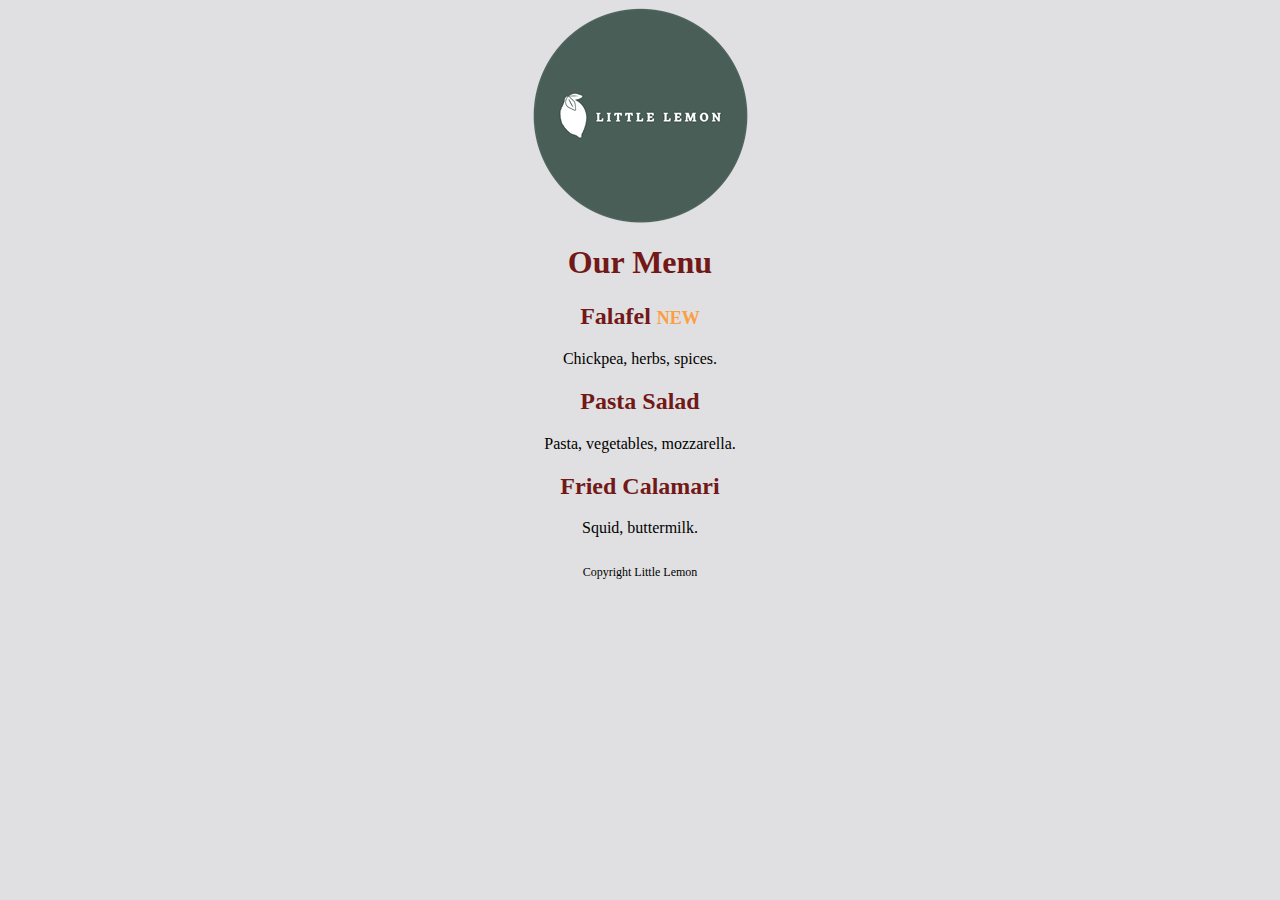
<file: lab2_стилізація сторінки/index.html>
<!DOCTYPE html>
<html>
<head>
    <title>Little Lemon</title>
    <link rel="stylesheet" href="styles.css">
</head>
<body>
    <div>
        <img src="logo.png" id="logo">
    </div>
    <div class="center-text">
        <h1>Our Menu</h1>
        <h2>Falafel <span>NEW</span></h2>
        <p>Chickpea, herbs, spices.</p>
        <h2>Pasta Salad</h2>
        <p>Pasta, vegetables, mozzarella.</p>
        <h2>Fried Calamari</h2>
        <p>Squid, buttermilk.</p>
    </div>
    <div class="center-text">
        <p id="copyright">
            Copyright Little Lemon
        </p>
    </div>
</body>
</html>
</file>
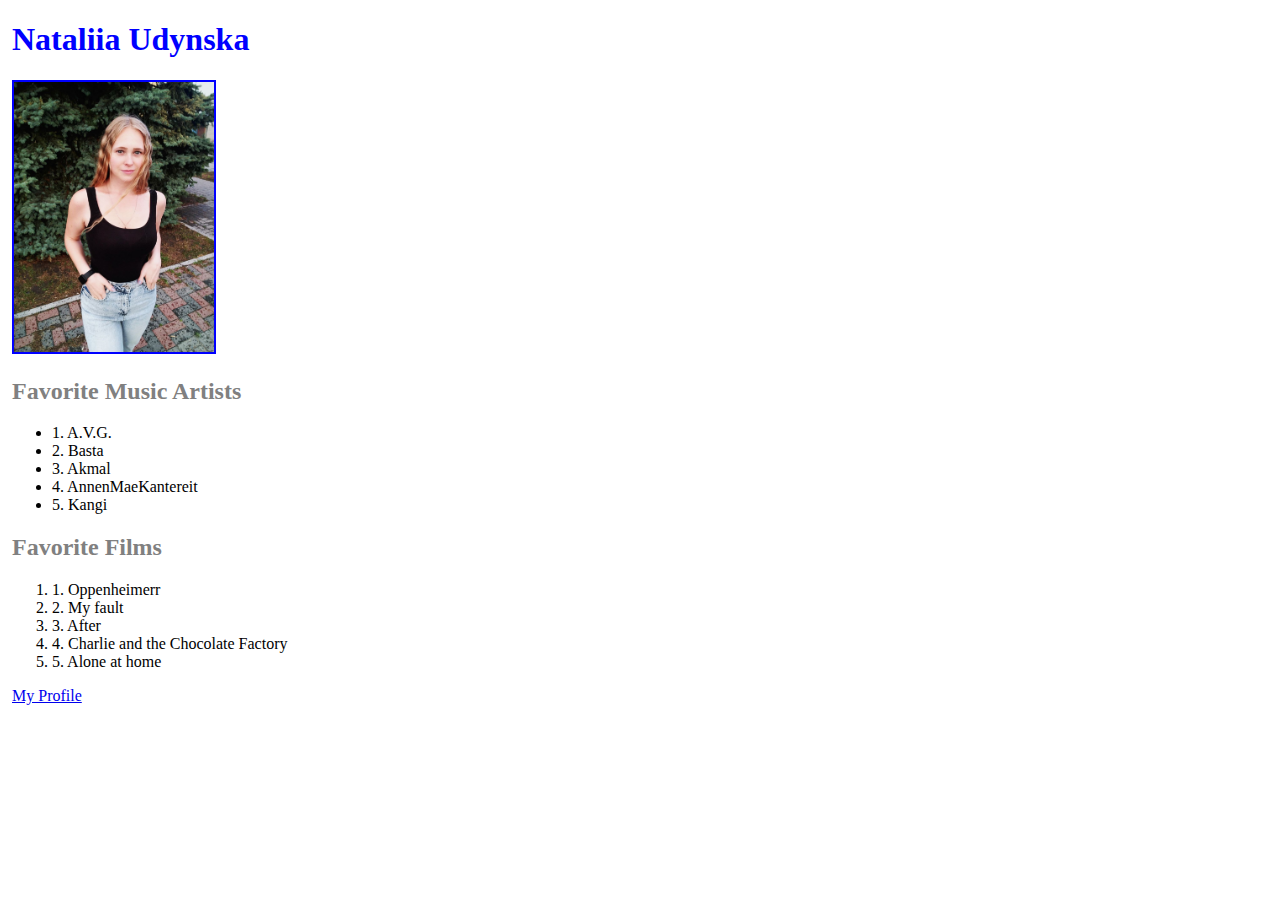
<file: lab3_створення та оформлення веб-сторінки/index.html>
<!DOCTYPE html>
<html>

<head>
    <title>Nataliia Udynska</title>
    <link rel="stylesheet" type="text/css" href="styles.css">
</head>

<body>
    <div>
        <h1>Nataliia Udynska</h1>
    </div>
    <div>
        <img src="my_photo.jpg" alt="My Photo" id="photo">
    </div>
    <div>
        <h2>Favorite Music Artists</h2>
        <ul>
            <li>1. A.V.G.</li>
            <li>2. Basta</li>
            <li>3. Akmal</li>
            <li>4. AnnenMaeKantereit</li>
            <li>5. Kangi</li>
        </ul>
    </div>
    <div>
        <h2>Favorite Films</h2>
        <ol>
            <li>1. Oppenheimerr</li>
            <li>2. My fault</li>
            <li>3. After</li>
            <li>4. Charlie and the Chocolate Factory</li>
            <li>5. Alone at home</li>
        </ol>
    </div>
    <div>
        <a href="https://www.meta.com/">My Profile</a>
    </div>
</body>

</html>
</file>
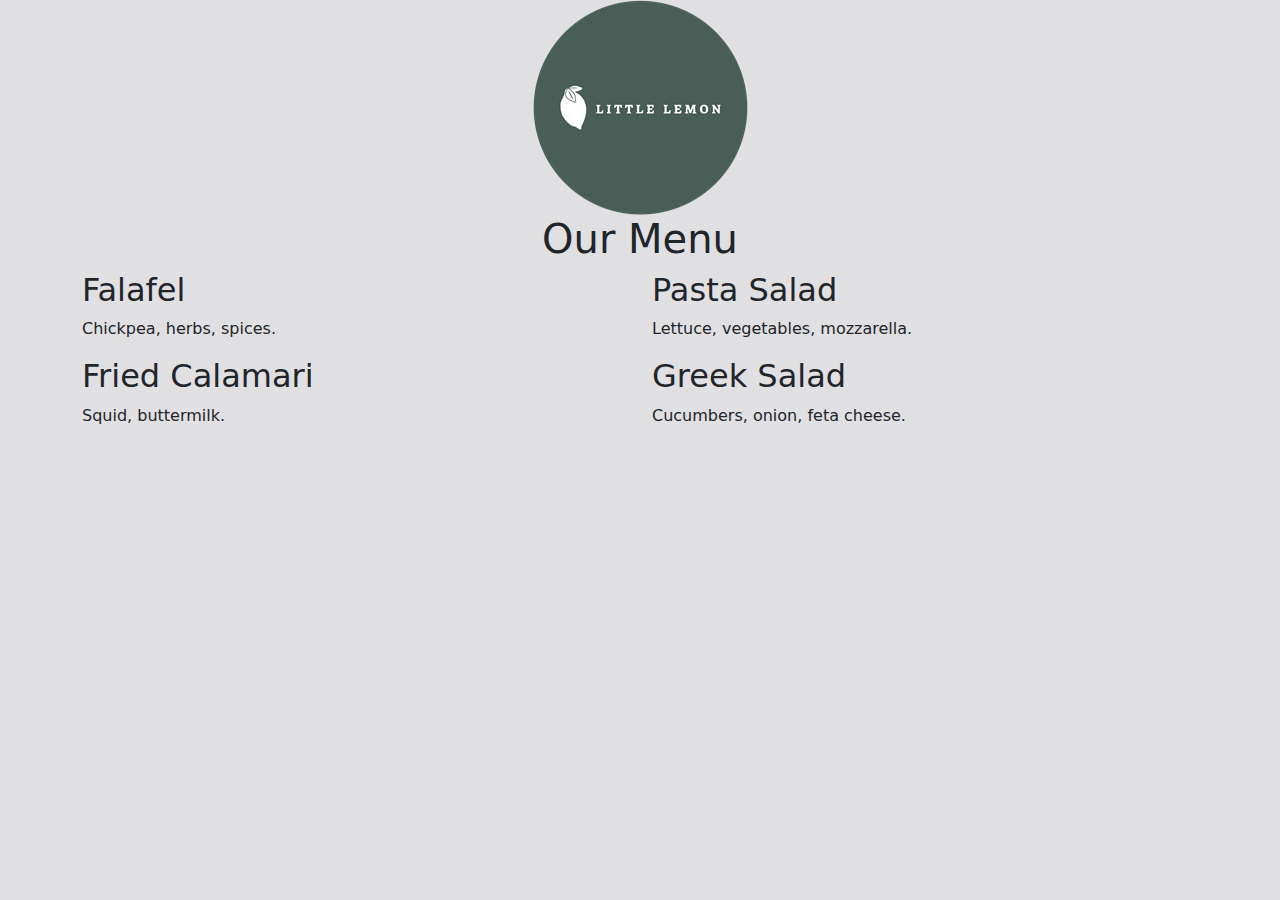
<file: lab4_робота з сіткою Bootstrap/index.html>
<!DOCTYPE html>
<html>

<head>
    <title>Little Lemon</title>
    <link href="bootstrap.min.css" rel="stylesheet">
</head>

<body>
    <div class="container">
        <!-- Первый ряд: Логотип -->
        <div class="row">
            <div class="col-12">
                <div class="text-center">
                    <img src="logo.png" class="img-fluid">
                </div>
            </div>
        </div>
        <!-- Второй ряд: Заголовок "Our Menu" -->
        <div class="row">
            <div class="col-12">
                <div class="text-center">
                    <h1>Our Menu</h1>
                </div>
            </div>
        </div>
        <!-- Третий ряд: Меню -->
        <div class="row">
            <div class="col-12 col-lg-6">
                <h2>Falafel</h2>
                <p>Chickpea, herbs, spices.</p>
                <h2>Fried Calamari</h2>
                <p>Squid, buttermilk.</p>
            </div>
            <div class="col-12 col-lg-6">
                <h2>Pasta Salad</h2>
                <p>Lettuce, vegetables, mozzarella.</p>
                <h2>Greek Salad</h2>
                <p>Cucumbers, onion, feta cheese.</p>
            </div>
        </div>
    </div>
    <script src="bootstrap.bundle.min.js"></script>
</body>

</html>
</file>
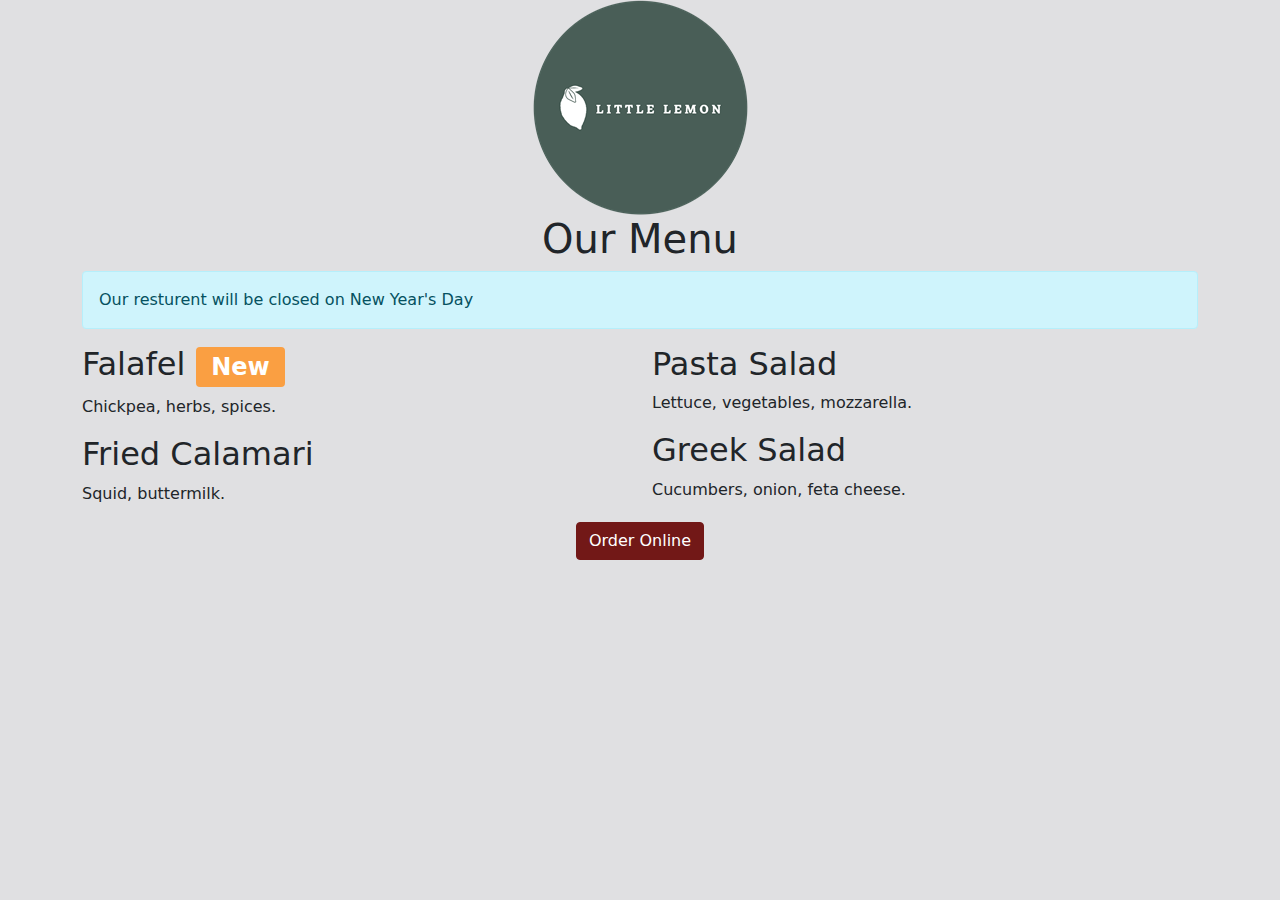
<file: lab5_робота з компонентами Bootstrap/index.html>
<!DOCTYPE html>
<html>

<head>
    <title>Little Lemon</title>
    <link href="bootstrap.min.css" rel="stylesheet">
</head>

<body>
    <div class="container">
        <div class="row">
            <div class="col-12">
                <div class="text-center">
                    <img src="logo.png" class="img-fluid">
                </div>
            </div>
        </div>
        <div class="row">
            <div class="col-12">
                <div class="text-center">
                    <h1>Our Menu</h1>
                </div>
                <!-- Шаг 2: Добавляем уведомление о закрытии на Новый Год -->
                <div class="alert alert-info" role="alert">
                    Our resturent will be closed on New Year's Day
                </div>
            </div>
        </div>
        <div class="row">
            <div class="col-12 col-lg-6">
                <h2>Falafel <span class="badge bg-secondary">New</span></h2> <!-- Шаг 7: Добавляем бейдж -->
                <p>Chickpea, herbs, spices.</p>
                <h2>Fried Calamari</h2>
                <p>Squid, buttermilk.</p>
            </div>
            <div class="col-12 col-lg-6">
                <h2>Pasta Salad</h2>
                <p>Lettuce, vegetables, mozzarella.</p>
                <h2>Greek Salad</h2>
                <p>Cucumbers, onion, feta cheese.</p>
            </div>
        </div>
        <!-- Шаг 8: Добавляем новый элемент div -->
        <div class="row">
            <!-- Шаг 10: Добавляем внутренний div -->
            <div class="col-12">
                <!-- Шаг 12: Добавляем еще один внутренний div -->
                <div class="text-center">
                    <!-- Шаг 14: Добавляем кнопку -->
                    <button type="button" class="btn btn-primary">Order Online</button>
                </div>
            </div>
        </div>
    </div>
    <script src="bootstrap.bundle.min.js"></script>
</body>

</html>
</file>
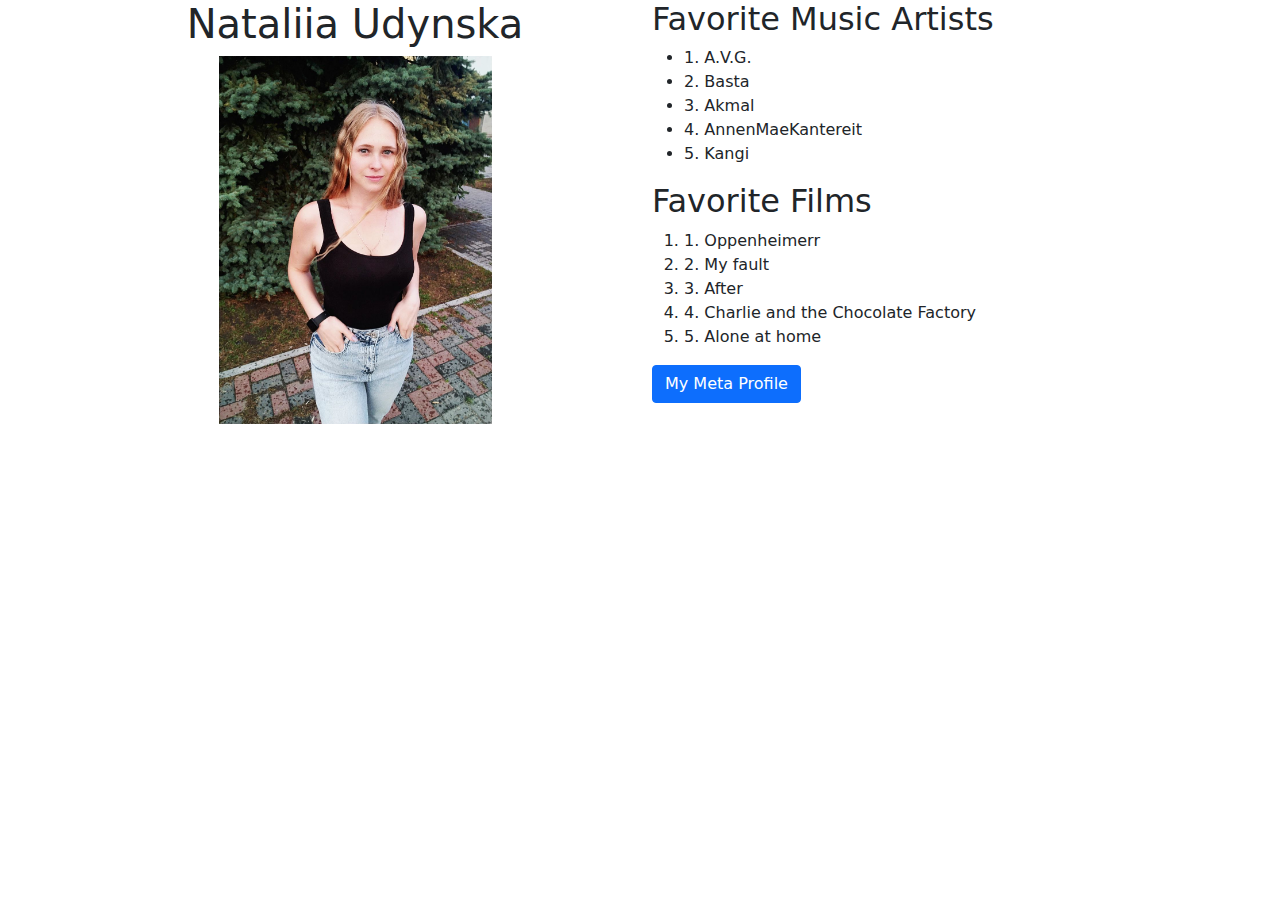
<file: lab6_покращення своєї біографічної сторінки за допомогою Bootstrap/index.html>
<!DOCTYPE html>
<html>

<head>
    <title>My Bio Page</title>
    <link href="bootstrap.min.css" rel="stylesheet">
</head>

<body>

    <script src="bootstrap.bundle.min.js"></script>

    <div class="container">
        <div class="row">
            <div id="bio" class="col-12 col-lg-6 text-center">
                <h1>Nataliia Udynska</h1>
                <img src="my_photo.jpg" class="img-fluid w-50">
            </div>
            <div id="more" class="col-12 col-lg-6">
                <h2>Favorite Music Artists</h2>
                <ul>
                    <li>1. A.V.G.</li>
                    <li>2. Basta</li>
                    <li>3. Akmal</li>
                    <li>4. AnnenMaeKantereit</li>
                    <li>5. Kangi</li>
                </ul>
                <h2>Favorite Films</h2>
                <ol>
                    <li>1. Oppenheimerr</li>
                    <li>2. My fault</li>
                    <li>3. After</li>
                    <li>4. Charlie and the Chocolate Factory</li>
                    <li>5. Alone at home</li>
                </ol>
                <a href="https://www.meta.com/user/123" class="btn btn-primary">My Meta Profile</a>
            </div>
        </div>
    </div>

</body>

</html>
</file>
<file: lab2_стилізація сторінки/styles.css>
/* Add a CSS rule for the body element that sets the background color to #E0E0E2 */
body {
    background-color: #E0E0E2;
}

/* Add a CSS rule for the h1 element that sets the text color to #721817 */
h1 {
    color: #721817;
}

/* Add a CSS rule for the h2 element that sets the text color to #721817 */
h2 {
    color: #721817;
}

/* Add a CSS rule for the center-text CSS class that aligns the text to center */
.center-text {
    text-align: center;
}

/* Add a CSS rule for the HTML element with the id logo. Set its left and right margins to auto and change its display to a block element */
#logo {
    margin-left: auto;
    margin-right: auto;
    display: block;
}

/* Add a CSS rule for all span elements that are children of h2 elements that sets the text color to #FA9F42 and its font size to 0.75em */
h2 > span {
    color: #FA9F42;
    font-size: 0.75em;
}

/* Add a CSS rule for the HTML element with the id copyright. Set its top padding to 12 pixels and its font size to 0.75em */
#copyright {
    padding-top: 12px;
    font-size: 0.75em;
}
</file>
<file: lab3_створення та оформлення веб-сторінки/styles.css>
#photo {
    border: 2px solid blue;
    width: 200px; 
    height: auto; 
}

h1 {
    color: blue;
}

h2 {
    color: grey;
}

div {
    margin: 4px;
}
</file>
